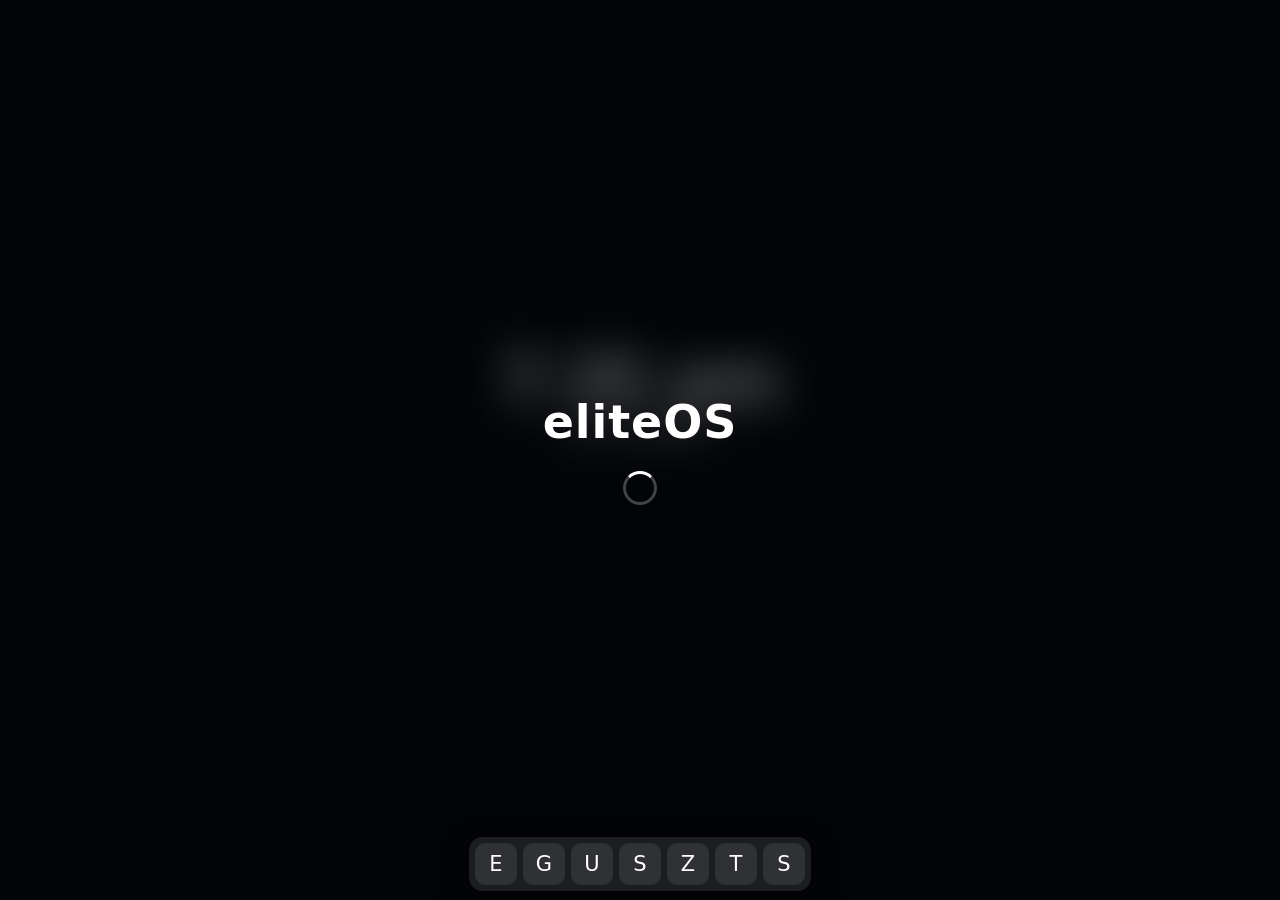
<file: eliteos.html>
<!DOCTYPE html>
<html lang="en"><head><meta charset="utf-8"><title>Desktop</title>
<meta name="viewport" content="width=device-width,initial-scale=1">
<style>
*{box-sizing:border-box;margin:0}
html,body{height:100%;overflow:hidden;background:#000;font:14px system-ui,-apple-system,"Segoe UI",sans-serif;color:#eee;user-select:none}
body.noanim *,body.noanim *::before,body.noanim *::after{transition:none!important;animation:none!important}
/* ---------- desktop ---------- */
#desk{position:fixed;inset:0;background:var(--wp) center/cover}
#clock{position:absolute;left:50%;top:44%;width:max-content;transform:translate(-50%,-50%);text-align:center;color:#fff;text-shadow:0 2px 20px #0006;pointer-events:none;animation:sway 14s ease-in-out infinite}
#clock::before{content:'';position:absolute;inset:-18px -48px;z-index:-1;border-radius:50%;background:rgba(0,0,0,.4);filter:blur(26px)}
@keyframes sway{0%,100%{transform:translate(-50%,-50%) rotate(0)}25%{transform:translate(calc(-50% + 6px),calc(-50% - 4px)) rotate(.4deg)}50%{transform:translate(calc(-50% + 2px),calc(-50% + 5px)) rotate(0)}75%{transform:translate(calc(-50% - 6px),calc(-50% - 2px)) rotate(-.4deg)}}
#clock .tm{font:300 68px/1 Roboto,system-ui,sans-serif}
#clock .dt{margin-top:8px;font-size:15px;opacity:.85}
/* ---------- loading ---------- */
#ld{position:fixed;inset:0;z-index:300;display:flex;flex-direction:column;align-items:center;justify-content:center;gap:22px;background:rgba(10,14,20,.35);-webkit-backdrop-filter:blur(22px);backdrop-filter:blur(22px);transition:backdrop-filter .9s ease,-webkit-backdrop-filter .9s ease,background .9s ease}
#ld.done{-webkit-backdrop-filter:blur(0);backdrop-filter:blur(0);background:rgba(10,14,20,0);pointer-events:none}
#ld>*{transition:opacity .5s ease}
#ld.done>*{opacity:0}
#ld h1{font:600 46px system-ui,-apple-system,"Segoe UI",sans-serif;letter-spacing:.02em;color:#fff}
.sp{width:34px;height:34px;border-radius:50%;border:3px solid rgba(255,255,255,.25);border-top-color:#fff;animation:spin .8s linear infinite}
@keyframes spin{to{transform:rotate(360deg)}}
/* ---------- dock ---------- */
#bz{display:none;position:fixed;left:0;right:0;bottom:0;height:14px;z-index:8999}
body.fsm #bz{display:block}
#tb{position:fixed;left:50%;bottom:8px;transform:translateX(-50%);z-index:9000;padding:6px;border-radius:14px;background:rgba(32,34,38,.88);backdrop-filter:blur(18px);border:1px solid #000;box-shadow:0 8px 30px #0006;transition:transform .25s ease}
body.fsm #tb{transform:translate(-50%,calc(100% + 16px))}
body.fsm #bz:hover+#tb,body.fsm #tb:hover{transform:translateX(-50%)}
#tbi{display:flex;gap:6px}
.ti{width:42px;height:42px;border-radius:10px;display:grid;place-items:center;cursor:pointer;position:relative;color:#ffffff;font-size:21px;background:rgba(255,255,255,.09);transition:background .15s,transform .15s,opacity .15s}
.ti:hover{background:rgba(255,255,255,.2);transform:translateY(-2px)}
.ti svg{width:22px;height:22px;fill:none;stroke:currentColor;stroke-width:1.8;stroke-linecap:round;stroke-linejoin:round}
.ti img{width:100%;height:100%;object-fit:cover;border-radius:10px;pointer-events:none}
.ti.m{opacity:.55}
.ti::after{content:'';position:absolute;bottom:2px;width:0;height:3px;border-radius:2px;background:#8ab4ff;transition:width .2s}
.ti.o::after{width:6px}.ti.a::after{width:16px}
.ti::before{content:attr(data-n);position:absolute;bottom:100%;left:50%;margin-bottom:10px;transform:translate(-50%,4px);background:#111e;padding:4px 10px;border-radius:7px;font-size:12px;color:#eee;white-space:nowrap;opacity:0;pointer-events:none;transition:.15s}
.ti:hover::before{opacity:1;transform:translate(-50%,0)}
/* ---------- windows ---------- */
.win{position:absolute;display:flex;flex-direction:column;border-radius:14px;background:#1b1c20;box-shadow:0 10px 40px #0007,0 0 0 1px #fff2;animation:pop .22s ease;transition:opacity .2s,transform .2s,visibility 0s}
.win.focus{box-shadow:0 18px 60px #000a,0 0 0 1px #fff4}
@keyframes pop{from{opacity:0;transform:scale(.92)}}
.win.closing{opacity:0;transform:scale(.92);pointer-events:none}
.win.min{opacity:0;transform:translateY(60px) scale(.9);pointer-events:none;visibility:hidden;transition:opacity .2s,transform .2s,visibility 0s .2s}
.win.tr{transition:left .25s,top .25s,width .25s,height .25s,border-radius .25s,opacity .2s,transform .2s}
.hd{height:38px;flex:none;display:flex;align-items:center;padding:0 14px;background:#2a2c32;border-radius:14px 14px 0 0;font-weight:500;font-size:13px;color:#ddd;transition:transform .2s}
.hd .t{flex:1;overflow:hidden;text-overflow:ellipsis;white-space:nowrap}
.dots{display:flex;gap:8px}.dots b{width:13px;height:13px;border-radius:50%;cursor:pointer}
.dots b:hover{filter:brightness(1.25)}
.g{background:#28c840}.o{background:#ffbd2e}.r{background:#ff5f57}
.bd{flex:1;position:relative;overflow:hidden;border-radius:0 0 14px 14px;background:#1b1c20}
.bd iframe{width:100%;height:100%;border:0;background:#fff;display:block}
.sh{position:absolute;inset:0;z-index:2}
.err{padding:24px;color:#ff8a80}
.h{position:absolute;z-index:6}
.h[data-d=n],.h[data-d=s]{left:14px;right:14px;height:8px;cursor:ns-resize}
.h[data-d=e],.h[data-d=w]{top:14px;bottom:14px;width:8px;cursor:ew-resize}
.h[data-d=n]{top:-4px}.h[data-d=s]{bottom:-4px}.h[data-d=e]{right:-4px}.h[data-d=w]{left:-4px}
.h[data-d=ne],.h[data-d=nw],.h[data-d=se],.h[data-d=sw]{width:18px;height:18px}
.h[data-d=ne]{top:-4px;right:-4px;cursor:nesw-resize}.h[data-d=nw]{top:-4px;left:-4px;cursor:nwse-resize}
.h[data-d=se]{bottom:-4px;right:-4px;cursor:nwse-resize}.h[data-d=sw]{bottom:-4px;left:-4px;cursor:nesw-resize}
.tz{display:none}
.win.fs{border-radius:0}.win.fs .bd{border-radius:0}.win.fs .h{display:none}
.win.fs .tz{display:block;position:absolute;top:0;left:0;right:0;height:8px;z-index:7}
.win.fs .hd{position:absolute;top:0;left:0;right:0;z-index:8;border-radius:0;transform:translateY(-100%)}
.win.fs .tz:hover+.hd,.win.fs .hd:hover{transform:none}
/* ---------- settings ---------- */
.st{padding:18px;height:100%;overflow:auto;color:#ddd}
.st h3{margin:16px 0 8px;font-size:12px;letter-spacing:.08em;text-transform:uppercase;color:#8d93a0}.st h3:first-child{margin-top:0}
.sw{display:flex;flex-wrap:wrap;gap:8px}.sw b{width:84px;height:52px;border-radius:9px;cursor:pointer;border:2px solid transparent}.sw b.on{border-color:#fff}
.row{display:flex;gap:8px}
.st input[type=text]{flex:1;background:#2a2c32;border:1px solid #3a3d45;color:#eee;padding:8px 10px;border-radius:8px;outline:0;user-select:text}
.st button{background:#3d6fe0;border:0;color:#fff;padding:8px 14px;border-radius:8px;cursor:pointer}.st button:hover{background:#4d7ff0}
.st label{display:flex;gap:8px;align-items:center;cursor:pointer}
</style></head>
<body>
<div id="desk"><div id="clock"><div class="tm"></div><div class="dt"></div></div></div>
<div id="bz"></div>
<div id="tb"><div id="tbi"></div></div>
<div id="ld"><h1>eliteOS</h1><div class="sp"></div></div>
<script>
/* =====================================================================
   ADD AN APP = add one line to APPS. Types:
   url   : src = base64 of the URL            (btoa("https://site.com"))
   sf    : src = raw.githubusercontent.com link to ONE html file
   html5 : html / js / css = raw.githubusercontent.com links
   icon  : paste an image link right after icon:  e.g. icon:'https://site.com/icon.png' (or an emoji)
   Optional: size:[w,h]   (pages that request pointer lock get it automatically; Esc frees it)
   ===================================================================== */
const APPS=[
 {name:'Elite',icon:'https://raw.githubusercontent.com/xxuep1/xxuep-icons/main/eliteicon.png',type:'html5',html:'https://raw.githubusercontent.com/xxuep1/elite/main/index.html',js:'https://raw.githubusercontent.com/xxuep1/elite/main/elite.js',css:'https://raw.githubusercontent.com/xxuep1/elite/main/elite.css'},
 {name:'GN Math',icon:'https://raw.githubusercontent.com/xxuep1/xxuep-icons/main/gnmath.png',type:'sf',src:'https://raw.githubusercontent.com/xxuep1/randomgames/main/gn.html'},
 {name:'UGS',icon:'https://raw.githubusercontent.com/xxuep1/xxuep-icons/main/ugsicon.png',type:'sf',src:'https://raw.githubusercontent.com/xxuep1/randomgames/main/ugs.html'},
 {name:'Single File',icon:'https://raw.githubusercontent.com/xxuep1/xxuep-icons/main/singlefile.png',type:'sf',src:'https://raw.githubusercontent.com/CoolDude2349/Offline-HTML-Games-Pack/master/single-file.html'},
 {name:'Zetify',icon:'https://raw.githubusercontent.com/xxuep1/xxuep-icons/main/zetify.png',type:'sf',src:'https://raw.githubusercontent.com/xxuep1/randomgames/main/zetify.html'},
 {name:'T!tan',icon:'https://raw.githubusercontent.com/xxuep1/xxuep-icons/main/titan.png',type:'sf',src:'https://raw.githubusercontent.com/sad-shady/sad-project/main/homework-2-20.html'},
 // link icon example: {name:'My App',icon:'https://example.com/icon.png',type:'url',src:'aHR0cHM6Ly9leGFtcGxlLmNvbQ=='},
 // {name:'Movies',icon:'https://api.iconify.design/fluent-emoji-flat/clapper-board.svg',type:'html5',html:'https://raw.githubusercontent.com/USER/REPO/main/index.html',js:'https://raw.githubusercontent.com/USER/REPO/main/app.js',css:'https://raw.githubusercontent.com/USER/REPO/main/style.css'},
 {name:'Settings',icon:'https://raw.githubusercontent.com/xxuep1/xxuep-icons/main/gear.png',type:'builtin',size:[580,480]},
];
/* WALLPAPERS: add image URLs here (or any CSS background). First one is the default. */
const WPS=[
 'https://raw.githubusercontent.com/xxuep1/wallpapers-8k/main/city.jpg',
 'https://raw.githubusercontent.com/xxuep1/wallpapers-8k/main/idekwhatthisis.jpg',
 'https://raw.githubusercontent.com/xxuep1/wallpapers-8k/main/whitechunkything.jpg',
 'https://raw.githubusercontent.com/xxuep1/wallpapers-8k/main/palmtrees.jpg',
 'https://raw.githubusercontent.com/xxuep1/wallpapers-8k/main/shapes.jpg',
];
const wpv=g=>/^(https?:|data:|\.|\/)/.test(g)?`url("${g}")`:g;
const $=s=>document.querySelector(s),T=setTimeout;
/* ---------- loading screen ---------- */
T(()=>$('#ld').classList.add('done'),2000);T(()=>$('#ld').remove(),3000);
/* ---------- settings store ---------- */
let S={wp:0,anim:true};
try{Object.assign(S,JSON.parse(localStorage.getItem('fb')||'{}'))}catch(e){}
const save=()=>{try{localStorage.setItem('fb',JSON.stringify(S))}catch(e){}};
function applyS(){document.body.classList.toggle('noanim',!S.anim);$('#desk').style.setProperty('--wp',wpv(WPS[S.wp]||WPS[0]))}
const setWp=v=>{S.wp=v;applyS();save()};
applyS();
/* ---------- helpers ---------- */
function mkIcon(a,el){const i=a.icon||'';if(i.startsWith('<svg'))el.innerHTML=i;else if(/^(https?:|data:|\.|\/)/.test(i)){const m=new Image();m.src=i;m.draggable=false;m.onerror=()=>{m.remove();el.textContent=a.name[0]};el.append(m)}else el.textContent=i||a.name[0]}
function clk(){const d=new Date(),h=d.getHours();$('#clock .tm').textContent=(h%12||12)+':'+String(d.getMinutes()).padStart(2,'0')+' '+(h<12?'am':'pm');$('#clock .dt').textContent=d.toLocaleDateString('en-US',{weekday:'long',month:'long',day:'numeric'})}
clk();setInterval(clk,5000);
/* ---------- dock ---------- */
APPS.forEach(a=>{const e=document.createElement('div');e.className='ti';e.dataset.n=a.name;mkIcon(a,e);a.ti=e;
 e.onclick=()=>{const w=wins[a.name];!w?openApp(a):w.min?restore(w):w.focused?minimize(w):focus(w)};$('#tbi').append(e)});
$('#desk').addEventListener('pointerdown',e=>{if(e.target.id==='desk'||e.target.id==='icons')blurAll()});
/* ---------- window manager ---------- */
const wins={};let Z=10,N=0;
const vis=()=>Object.values(wins).filter(v=>!v.min).sort((a,b)=>b.el.style.zIndex-a.el.style.zIndex)[0];
function sync(w){if(w.sh)w.sh.style.display=w.focused?'none':'block'}
function fsUpd(){const w=Object.values(wins).find(v=>v.focused);document.body.classList.toggle('fsm',!!(w&&w.fs&&!w.min))}
function setFocus(w){for(const k in wins){const v=wins[k];v.focused=v===w;v.el.classList.toggle('focus',v.focused);v.ti.classList.toggle('a',v.focused&&!v.min);sync(v)}fsUpd()}
function focus(w){w.el.style.zIndex=++Z;setFocus(w);if(w.f)w.f.focus()}
function blurAll(){setFocus(null)}
function minimize(w){w.min=true;w.el.classList.add('min');w.ti.classList.add('m');const n=vis();n?focus(n):blurAll()}
function restore(w){w.min=false;w.el.classList.remove('min');w.ti.classList.remove('m');focus(w)}
function close(w){const was=w.focused;delete wins[w.a.name];if(w.f)w.f.remove();w.ti.className='ti';
 w.el.classList.add('closing');T(()=>w.el.remove(),180);if(was){const n=vis();n?focus(n):blurAll()}else fsUpd()}
function toggleFs(w){const e=w.el;e.classList.add('tr');
 if(!w.fs){w.prev=[e.style.left,e.style.top,e.style.width,e.style.height];e.style.left=e.style.top='0';e.style.width=e.style.height='100%'}
 else[e.style.left,e.style.top,e.style.width,e.style.height]=w.prev;
 w.fs=!w.fs;e.classList.toggle('fs',w.fs);T(()=>e.classList.remove('tr'),300);fsUpd()}
document.addEventListener('keydown',e=>{if(e.key==='Escape')document.exitPointerLock()});

function openApp(a){
 let w=wins[a.name];if(w){w.min?restore(w):focus(w);return}
 const e=document.createElement('div');e.className='win';
 const [W,H]=a.size||[Math.min(960,innerWidth*.7),Math.min(620,innerHeight*.7)],o=(N++%6)*28;
 e.style.cssText=`width:${W}px;height:${H}px;left:${Math.max(0,(innerWidth-W)/2+o-70)}px;top:${Math.max(0,(innerHeight-H-52)/2+o-40)}px`;
 e.innerHTML='<div class="tz"></div><div class="hd"><span class="t"></span><div class="dots"><b class="g"></b><b class="o"></b><b class="r"></b></div></div><div class="bd"></div>';
 e.querySelector('.t').textContent=a.name;
 ['n','s','e','w','ne','nw','se','sw'].forEach(d=>{const h=document.createElement('div');h.className='h';h.dataset.d=d;e.append(h);resizer(h,d,e)});
 const ti=a.ti;ti.classList.add('o');
 w={a,el:e,ti,min:false,fs:false};wins[a.name]=w;
 const [g,or,r]=e.querySelectorAll('.dots b');g.onclick=()=>toggleFs(w);or.onclick=()=>minimize(w);r.onclick=()=>close(w);
 e.addEventListener('pointerdown',()=>{if(!w.focused)focus(w)},true);
 const hd=e.querySelector('.hd');drag(hd,e,w);
 hd.ondblclick=ev=>{if(!ev.target.closest('.dots'))toggleFs(w)};
 $('#desk').append(e);mount(w,e.querySelector('.bd'));focus(w);
}
async function mount(w,bd){
 const a=w.a;
 if(a.type==='builtin'){renderSettings(bd);return}
 const f=document.createElement('iframe');f.allow='fullscreen; autoplay; gamepad; clipboard-read; clipboard-write; microphone; camera';f.allowFullscreen=true;
 const sh=document.createElement('div');sh.className='sh';
  bd.append(f,sh);w.f=f;w.sh=sh;sync(w);
 const base=u=>`<base href="${u.slice(0,u.lastIndexOf('/')+1)}">`;
 const inj=(t,u)=>/<head[^>]*>/i.test(t)?t.replace(/<head[^>]*>/i,m=>m+base(u)):base(u)+t;
 const get=async u=>{const r=await fetch(u);if(!r.ok)throw Error(r.status+' '+u);return r.text()};
 try{
  if(a.type==='url')f.src=atob(a.src);
  else if(a.type==='sf')f.srcdoc=inj(await get(a.src),a.src);
  else if(a.type==='html5'){
   const [h,j,c]=await Promise.all([get(a.html),a.js?get(a.js):'',a.css?get(a.css):'']);
   f.srcdoc=inj(h,a.html)+(c?`<style>${c}</style>`:'')+(j?'<script>'+j.replace(/<\/script/gi,'<\\/script')+'<\/script>':'');
  }else throw Error('Unknown type "'+a.type+'"');
 }catch(err){f.remove();sh.remove();w.f=w.sh=null;bd.innerHTML='<div class="err">Failed to load: '+String(err.message).replace(/</g,'&lt;')+'</div>'}
}
/* ---------- drag + resize ---------- */
function drag(hd,e,w){
 hd.onpointerdown=ev=>{if(ev.button||w.fs||ev.target.closest('.dots'))return;
  hd.setPointerCapture(ev.pointerId);const ox=ev.clientX-e.offsetLeft,oy=ev.clientY-e.offsetTop;
  hd.onpointermove=m=>{e.style.left=Math.min(Math.max(m.clientX-ox,100-e.offsetWidth),innerWidth-100)+'px';e.style.top=Math.min(Math.max(m.clientY-oy,0),innerHeight-90)+'px'};
  hd.onpointerup=()=>{hd.onpointermove=hd.onpointerup=null}}}
function resizer(h,d,e){
 h.onpointerdown=ev=>{if(ev.button)return;ev.preventDefault();h.setPointerCapture(ev.pointerId);
  const L=e.offsetLeft,Tp=e.offsetTop,W=e.offsetWidth,H=e.offsetHeight,sx=ev.clientX,sy=ev.clientY,mw=320,mh=200;
  h.onpointermove=m=>{const dx=m.clientX-sx,dy=m.clientY-sy;let l=L,t=Tp,w=W,hh=H;
   if(d.includes('e'))w=Math.max(mw,W+dx);
   if(d.includes('s'))hh=Math.max(mh,H+dy);
   if(d.includes('w')){w=Math.max(mw,W-dx);l=L+W-w}
   if(d.includes('n')){hh=Math.max(mh,H-dy);t=Tp+H-hh;if(t<0){hh+=t;t=0}}
   e.style.cssText+=`;left:${l}px;top:${t}px;width:${w}px;height:${hh}px`};
  h.onpointerup=()=>{h.onpointermove=h.onpointerup=null}}}
/* ---------- settings app ---------- */
function renderSettings(b){
 b.innerHTML='<div class="st"><h3>Wallpaper</h3><div class="sw"></div><h3>Animations</h3><label><input type="checkbox"> Enable smooth animations</label></div>';
 const sw=b.querySelector('.sw'),cb=b.querySelector('input');
 WPS.forEach((g,i)=>{const s=document.createElement('b');s.style.background=wpv(g)+' center/cover';s.classList.toggle('on',S.wp===i);
  s.onclick=()=>{setWp(i);sw.querySelectorAll('b').forEach(x=>x.classList.toggle('on',x===s))};sw.append(s)});
 cb.checked=S.anim;cb.onchange=()=>{S.anim=cb.checked;applyS();save()};
}
</script></body></html>
</file>
